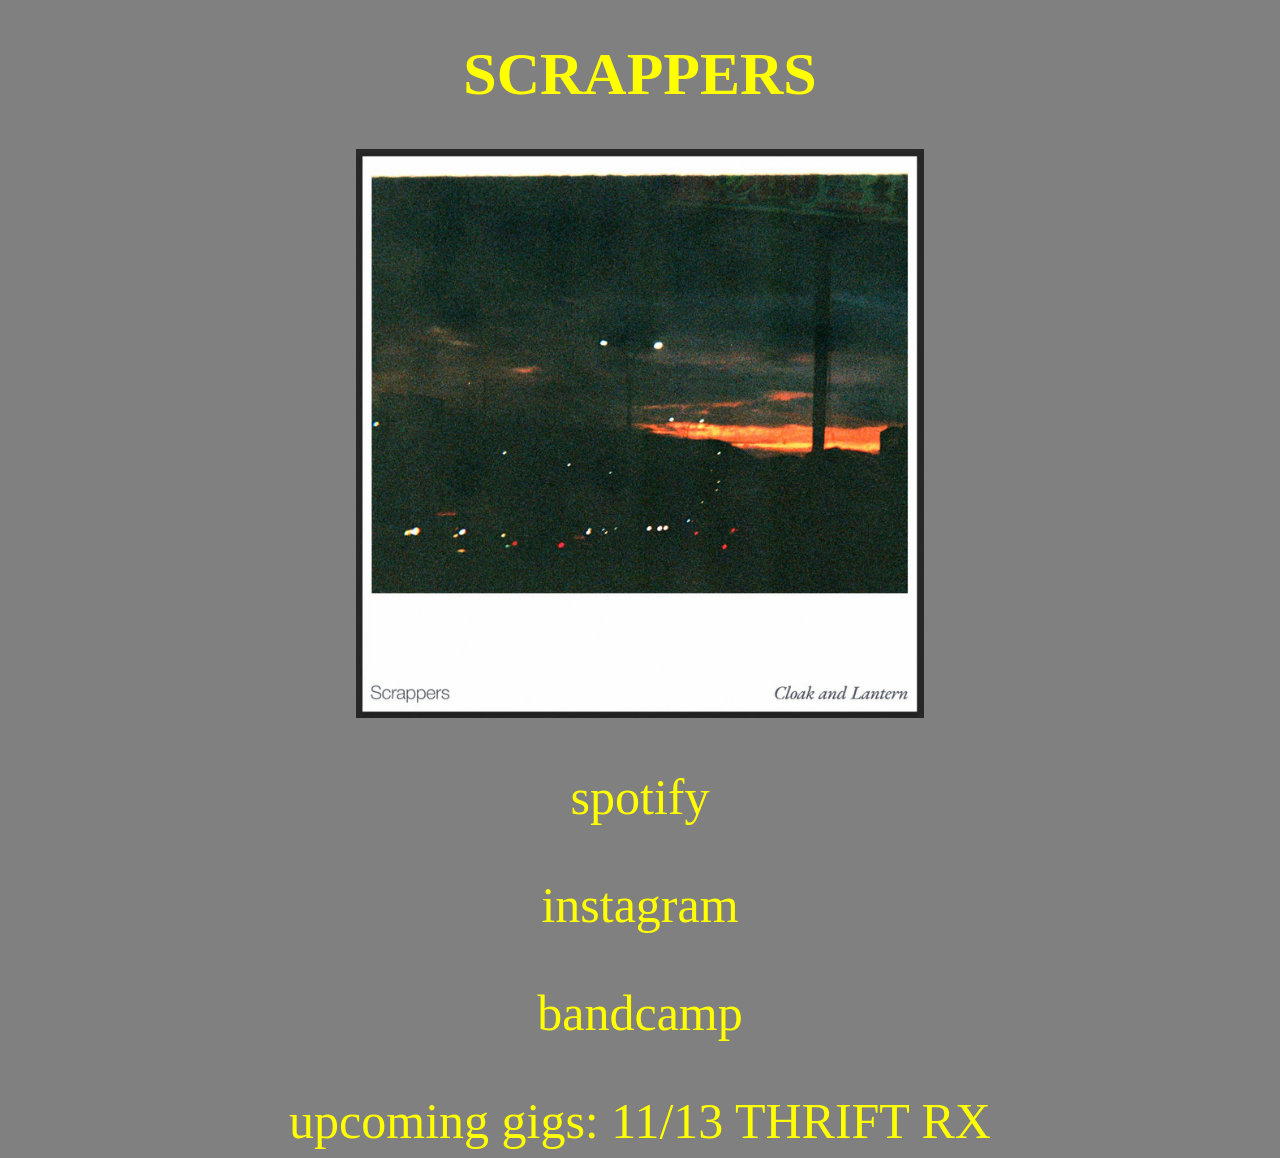
<file: index.html>
<!DOCTYPE html>
<html lang="en">
<head>
    <meta charset="UTF-8">
    <meta name="viewport" content="width=device-width, initial-scale=1.0">

    <title>Scrappers Website</title>

    <!-- CSS Stylesheet -->
    <link rel="stylesheet" href="styles.css">

    <!-- Favicon -->
    <link rel="icon" type="image/png" href="favicon 5/favicon-96x96.png" sizes="96x96">
    <link rel="icon" type="image/svg+xml" href="favicon 5/favicon.svg">
    <link rel="shortcut icon" href="favicon 5/favicon.ico">
    <link rel="apple-touch-icon" sizes="180x180" href="favicon 5/apple-touch-icon.png">
    <link rel="manifest" href="favicon 5/site.webmanifest">



</head>

<body>

    <!-- Band Title -->
    <h1 class="title">SCRAPPERS</h1>

    <!-- Band Photo -->
    <img id="scrappers" src="scrappersband.jpg" alt="Scrappers band photo">


    <!-- Spotify Link -->
    <div class="social-link">
        <a class="no_underline"
           href="https://open.spotify.com/album/2nSCBki6Is8tAjtk3CCUkd"
           target="https://open.spotify.com/track/1MMfTW2brhlyOrTBb8rAPK">
            spotify
        </a>
    </div>

    <!-- Instagram Link -->
    <div class="social-link">
        <a class="no_underline"
           href="https://www.instagram.com/scrappers.band/"
           target="https://www.instagram.com/scrappers.band/">
            instagram
        </a>
    </div>

    <!-- Bandcamp Link -->
    <div class="social-link">
        <a class="no_underline"
           href="https://scrappers1.bandcamp.com/album/cloak-and-lantern"
           target="https://scrappers1.bandcamp.com/album/cloak-and-lantern">
            bandcamp
        </a>
    </div>

 <!-- Upcoming Gigs -->
<div class="upcoming-gigs">
    <p>upcoming gigs:
    11/13 THRIFT RX</p>
</div>

</body>
</html>
</file>
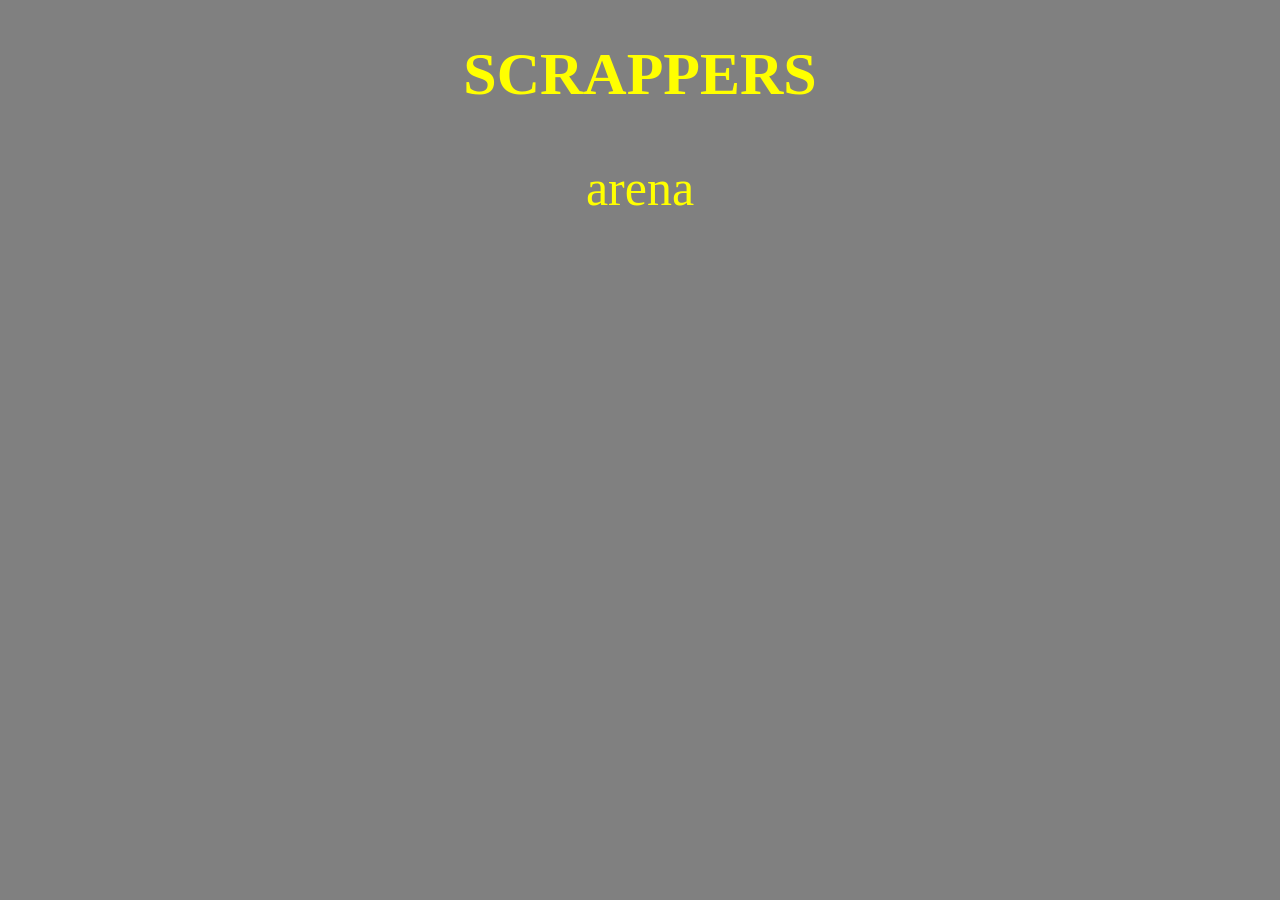
<file: scrappers.html>
<!DOCTYPE html>
<html lang="en">
<head>
    <meta charset="UTF-8">
    <meta name="viewport" content="width=device-width, initial-scale=1.0">
    <title>Scrappers Website</title>
     <link rel="stylesheet" href="styles.css">
    <link rel="icon" type="image/png" href="favicon 5/favicon-96x96.png" sizes="96x96" />
    <link rel="icon" type="image/svg+xml" href="favicon 5/favicon.svg" />
<link rel="shortcut icon" href="favicon 5/favicon.ico" />
<link rel="apple-touch-icon" sizes="180x180" href="favicon 5/apple-touch-icon.png" />
    <link rel="manifest" href="favicon 5/site.webmanifest" />


     <style> .no_underline { 
     text-decoration: none;
     color: #FFFF00;
     }
     </style>
</head>
<body>
  <h1 class="title">SCRAPPERS</h1>
<div style ="display: block; 
    width: fit-content; 
    margin-left: auto;
    margin-right: auto;
    font-family:papyrus;
    font-size: 50px;
    margin-top:50px;">
    <a class="no_underline" href="https://www.are.na/erne-lasagna/channels" target="_self">arena</a>
    </div>

</body>
</html>
</file>
<file: styles.css>
body {
    background-color: #808080;
}

h1 {
    font-family: Papyrus, fantasy;
    text-align: center;
    font-size: 60px;
    color: #FFFF00;
}

.welcome {
    font-family: Papyrus, fantasy;
    text-align: center;
    color: #FFFF00;
}

#scrappers {
    display: block;
    margin-left: auto;
    margin-right: auto;
    width: 20%;
}

/* Desktop computers */
@media (min-width: 768px) {
    #scrappers {
        width: 45%;
    }
}

/* iPhones and smaller screens */
@media (max-width: 767px) {
    #scrappers {
        width: 90%;
        margin: 30px auto;
    }
}

/* Image transition */
img {
    transition: transform 0.2s;
}

/* Social Links */
.social-link {
    display: block;
    width: 100%;
    margin: 50px auto 0 auto;
    text-align: center;
    font-family: Papyrus, fantasy !important;
    font-size: 50px;
}

.social-link a,
.social-link a:visited,
.social-link a:hover,
.social-link a:active {
    color: #FFFF00 !important;
    text-decoration: none !important;
    font-family: Papyrus, fantasy !important;
    font-size: 50px;
}

/* Upcoming Gigs */
.upcoming-gigs {
    display: block;
    width: 100%;
    text-align: center;
    font-family: Papyrus, fantasy !important;
    font-size: 50px;
    color: #FFFF00 !important;
    margin-top: 50px;
}

.upcoming-gigs p {
    font-family: Papyrus, fantasy !important;
    font-size: 50px;
    color: #FFFF00 !important;
    text-align: center;
    margin: 0;
}
</file>
